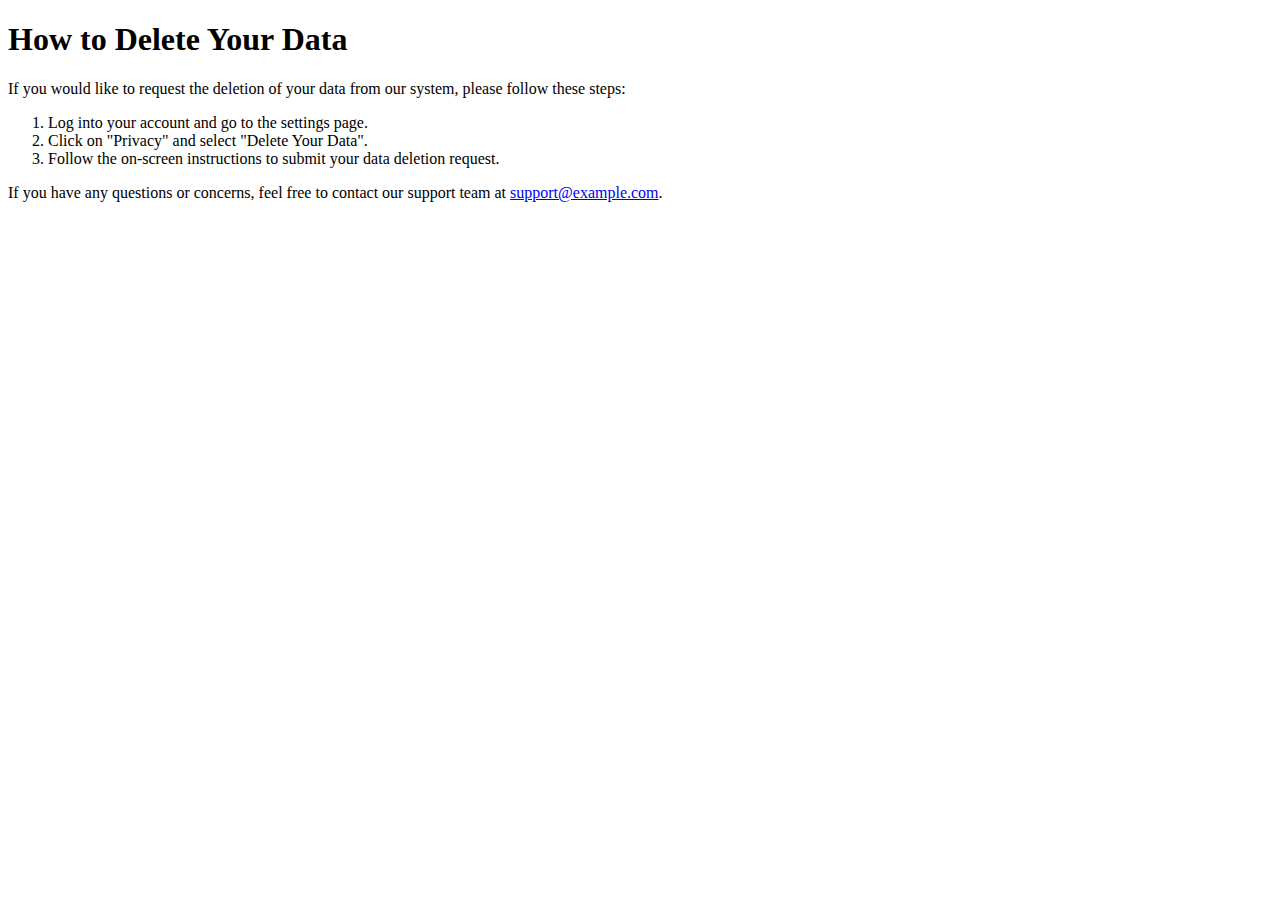
<file: data_deletion.html>
<!DOCTYPE html>
<html lang="en">
<head>
  <meta charset="UTF-8">
  <meta name="viewport" content="width=device-width, initial-scale=1.0">
  <title>Data Deletion Instructions</title>
</head>
<body>
  <h1>How to Delete Your Data</h1>
  <p>If you would like to request the deletion of your data from our system, please follow these steps:</p>
  <ol>
    <li>Log into your account and go to the settings page.</li>
    <li>Click on "Privacy" and select "Delete Your Data".</li>
    <li>Follow the on-screen instructions to submit your data deletion request.</li>
  </ol>
  <p>If you have any questions or concerns, feel free to contact our support team at <a href="mailto:support@example.com">support@example.com</a>.</p>
</body>
</html>
</file>
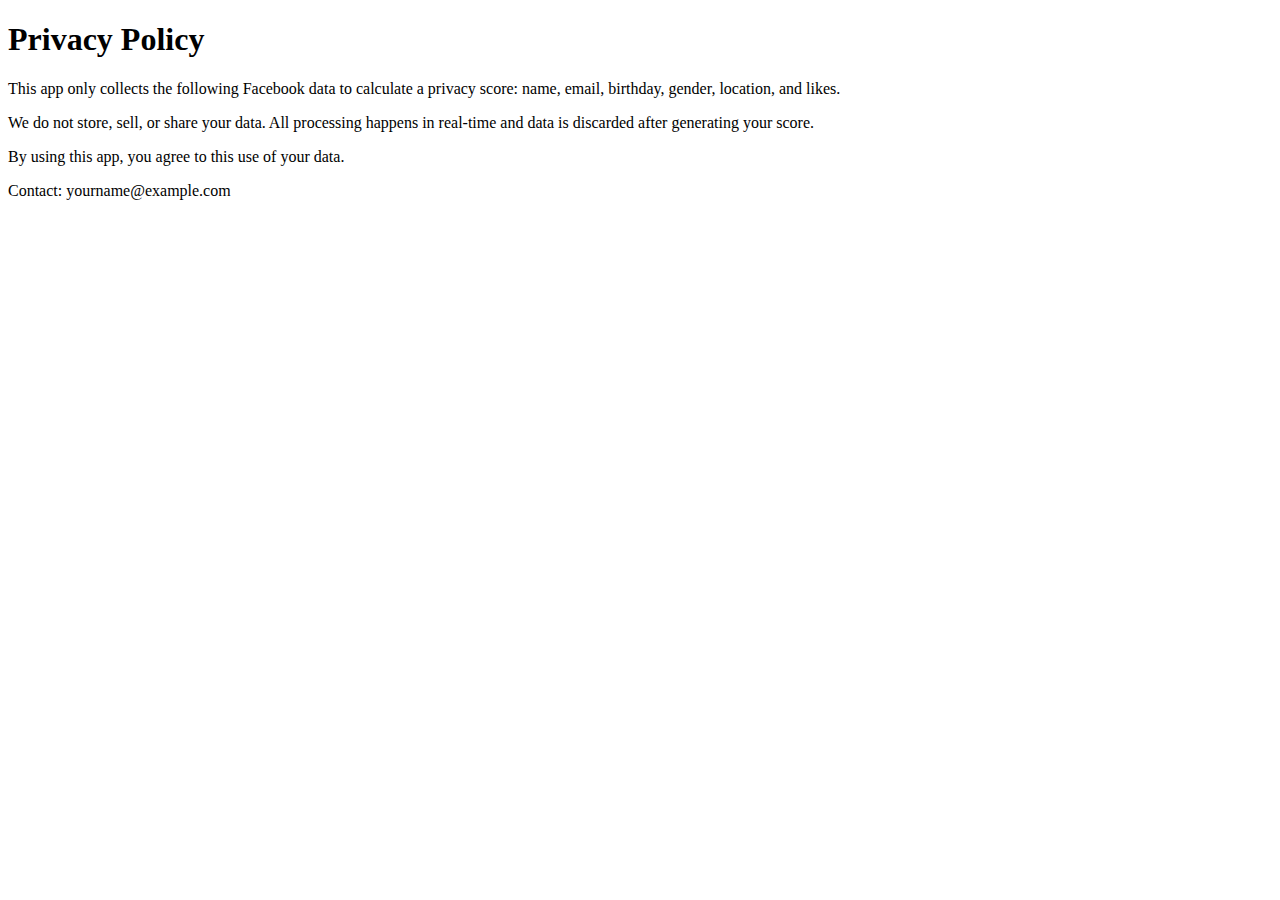
<file: privacy.html>
<!DOCTYPE html>
<html lang="en">
<head>
  <meta charset="UTF-8">
  <title>Privacy Policy</title>
</head>
<body>
  <h1>Privacy Policy</h1>
  <p>This app only collects the following Facebook data to calculate a privacy score: name, email, birthday, gender, location, and likes.</p>
  <p>We do not store, sell, or share your data. All processing happens in real-time and data is discarded after generating your score.</p>
  <p>By using this app, you agree to this use of your data.</p>
  <p>Contact: yourname@example.com</p>
</body>
</html>
</file>
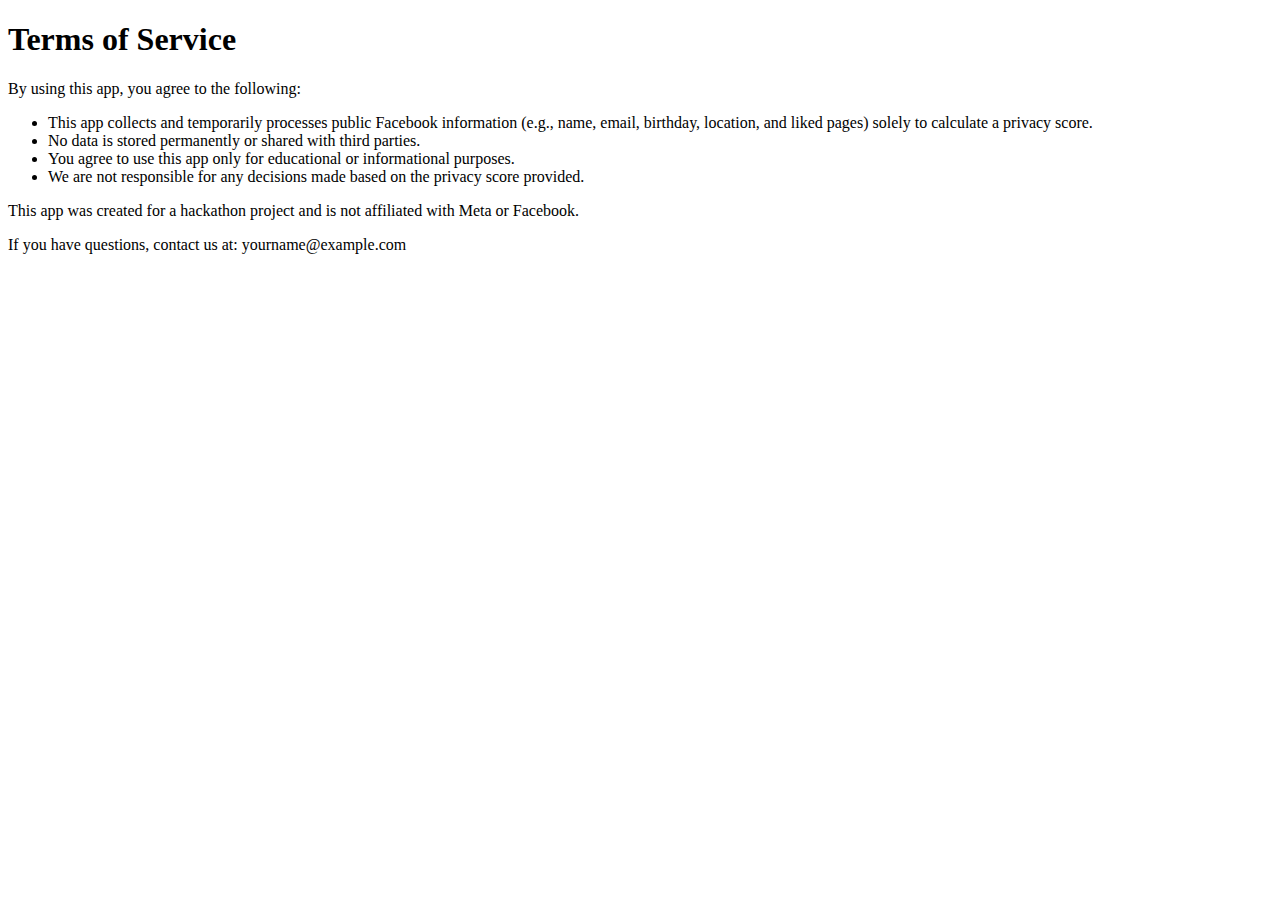
<file: terms.html>
<!DOCTYPE html>
<html lang="en">
<head>
  <meta charset="UTF-8">
  <title>Terms of Service</title>
</head>
<body>
  <h1>Terms of Service</h1>
  <p>By using this app, you agree to the following:</p>
  <ul>
    <li>This app collects and temporarily processes public Facebook information (e.g., name, email, birthday, location, and liked pages) solely to calculate a privacy score.</li>
    <li>No data is stored permanently or shared with third parties.</li>
    <li>You agree to use this app only for educational or informational purposes.</li>
    <li>We are not responsible for any decisions made based on the privacy score provided.</li>
  </ul>
  <p>This app was created for a hackathon project and is not affiliated with Meta or Facebook.</p>
  <p>If you have questions, contact us at: yourname@example.com</p>
</body>
</html>
</file>
